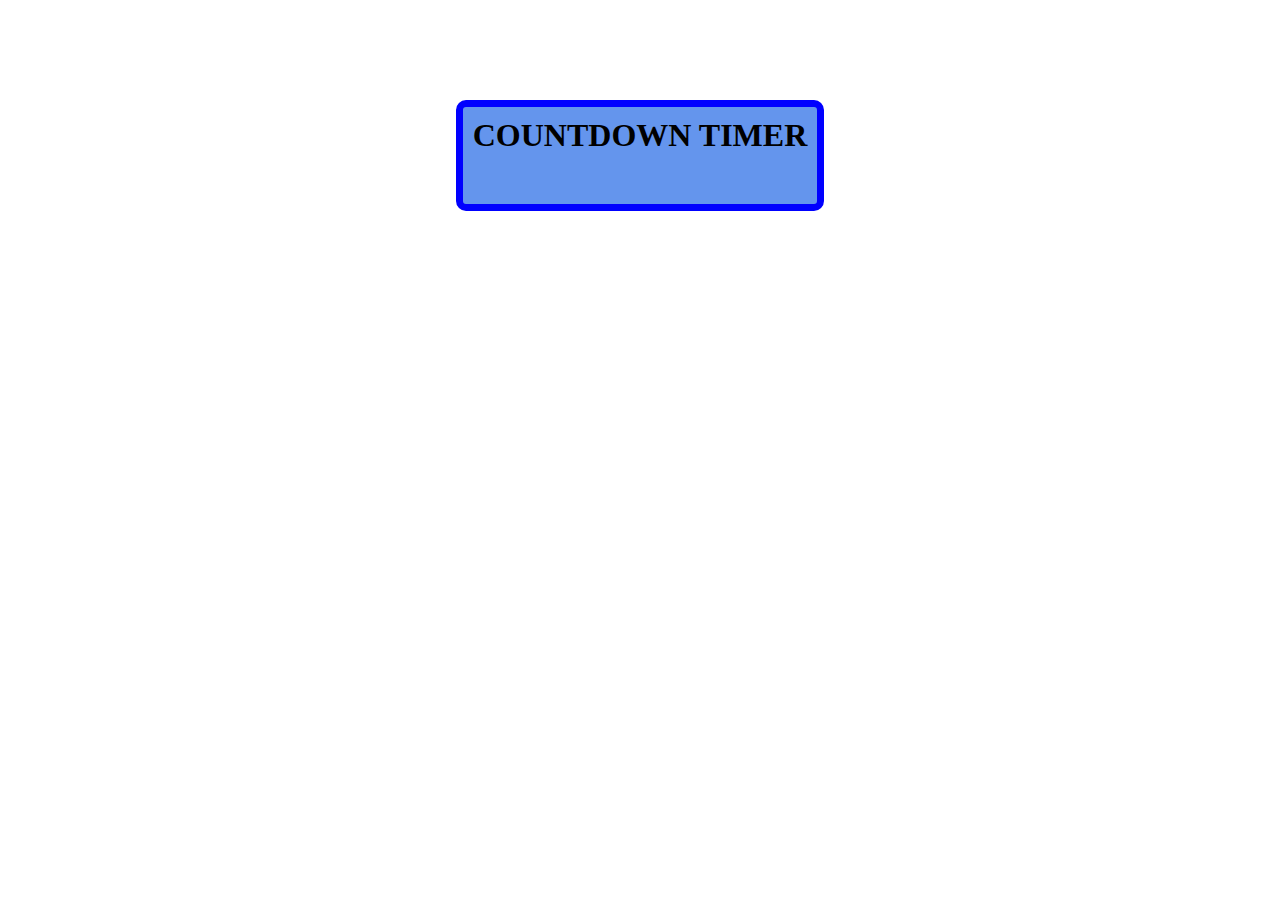
<file: Time Countdown/index.html>
<!DOCTYPE html>
<html lang="en">
<head>
    <meta charset="UTF-8">
    <meta http-equiv="X-UA-Compatible" content="IE=edge">
    <meta name="viewport" content="width=device-width, initial-scale=1.0">
    <title>Countdown Timer</title>
    <link rel="stylesheet" href="styles.css" >
</head>

<body>

    <div class="main">
        <h1>COUNTDOWN TIMER</h1>
        <p id="countdown" class="box-shadow"></p>
    </div>
    
<script src="script.js"></script>
</body>
</html>
</file>
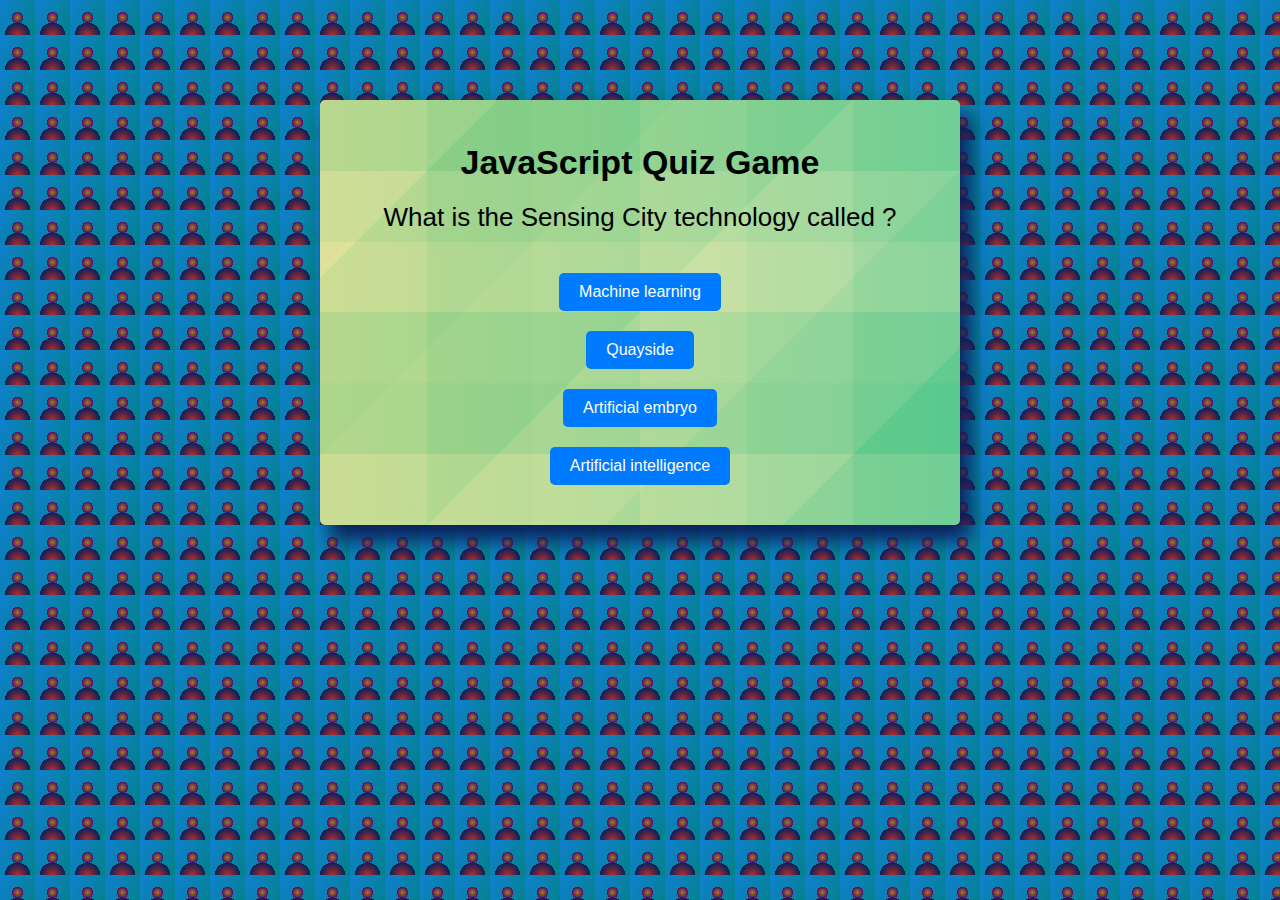
<file: Quiz Game/index1.html>
<!DOCTYPE html>
<html lang="en">
<head>
    <meta charset="UTF-8">
    <meta name="viewport" content="width=device-width, initial-scale=1.0">
    <title>Quiz Game</title>
    <link rel="stylesheet" href="style.css">
</head>
<body>
    <div class="quiz-container">
        <h1>JavaScript Quiz Game</h1>
        <div id="question-container">
            <p id="question"></p>
        </div>
        <div id="options-container">
            <!-- Options will be generated dynamically using JavaScript -->
        </div>
        <button id="next-button">Next</button>
        <div id="result-container"></div>
    </div>
    <script src="quiz1.js"></script>
</body>
</html>
</file>
<file: Time Countdown/styles.css>
*{
    margin:0;
    padding:0;
    text-align: center;
}

.main{
    
    display: inline-block;
    justify-content: center;
    align-content: center;
    background-color: cornflowerblue;
    padding: 10px 10px;
    border: 7px solid blue;
    border-radius: 10px;
    margin:100px auto;
}


p{ 
     font-size: 25px;
     font-weight: 600;
    text-align: center;
    margin:40px 40px;
}
</file>
<file: Quiz Game/style.css>
body {
    margin: 0;
    padding: 0; 
    font-family:sans-serif;   
    text-align: center;      
    background-image: 
    radial-gradient(circle at bottom center,rgb(180, 46, 41) 0%, rgb(12, 30, 90) 32%,transparent 32%, transparent 40%,transparent 40%,transparent 100%),
    radial-gradient(circle at center center,rgb(160, 132, 8) 0%, rgb(80, 6, 122) 23%,transparent 23%, transparent 36%,transparent 36%, transparent 100%),
    linear-gradient(120deg, rgba(9, 136, 209, 0.918),rgb(2, 130, 134));background-size: 35px 35px;
    
}

.quiz-container {
    max-width: 600px;
    margin: 100px auto;
    padding: 20px;    
    border-radius: 5px;
    background-image: linear-gradient(0deg, rgba(192, 241, 66,0.2) 0%, rgba(192, 241, 66,0.2) 16.667%,rgba(73, 212, 31,0.2) 16.667%, rgba(73, 212, 31,0.2) 33.334%,rgba(113, 222, 43,0.2) 33.334%, rgba(113, 222, 43,0.2) 50.001%,rgba(232, 251, 78,0.2) 50.001%, rgba(232, 251, 78,0.2) 66.668%,rgba(152, 231, 54,0.2) 66.668%, rgba(152, 231, 54,0.2) 83.335%,rgba(33, 202, 19,0.2) 83.335%, rgba(33, 202, 19,0.2) 100.002%),linear-gradient(135deg, rgba(192, 241, 66,0.2) 0%, rgba(192, 241, 66,0.2) 16.667%,rgba(73, 212, 31,0.2) 16.667%, rgba(73, 212, 31,0.2) 33.334%,rgba(113, 222, 43,0.2) 33.334%, rgba(113, 222, 43,0.2) 50.001%,rgba(232, 251, 78,0.2) 50.001%, rgba(232, 251, 78,0.2) 66.668%,rgba(152, 231, 54,0.2) 66.668%, rgba(152, 231, 54,0.2) 83.335%,rgba(33, 202, 19,0.2) 83.335%, rgba(33, 202, 19,0.2) 100.002%),linear-gradient(90deg, rgba(192, 241, 66,0.2) 0%, rgba(192, 241, 66,0.2) 16.667%,rgba(73, 212, 31,0.2) 16.667%, rgba(73, 212, 31,0.2) 33.334%,rgba(113, 222, 43,0.2) 33.334%, rgba(113, 222, 43,0.2) 50.001%,rgba(232, 251, 78,0.2) 50.001%, rgba(232, 251, 78,0.2) 66.668%,rgba(152, 231, 54,0.2) 66.668%, rgba(152, 231, 54,0.2) 83.335%,rgba(33, 202, 19,0.2) 83.335%, rgba(33, 202, 19,0.2) 100.002%),linear-gradient(90deg, rgb(238, 207, 232),rgb(127, 195, 255));
    box-shadow: 10px 15px 20px rgb(12, 30, 90);

}

.quiz-container:hover{
    box-shadow: 15px 20px 25px rgba(70, 78, 49, 0.123);
    transition: 5sec;
}

h1 {   
    font-size: 34px;
    margin-bottom: 20px;
}

#question-container {     
    font-size: 26px;
    margin-bottom: 20px;
}

#options-container {
    display: flex;    
    flex-direction: column;
    align-items: center;
}

button {
    background-color: #007BFF;
    color: #fff;
    border: none;
    padding: 10px 20px;
    font-size: 16px;
    cursor: pointer;
    border-radius: 5px;
    margin-top: 20px;
}

button:hover {
    background-color: #0056b3;    
}

#result-container {
    font-size: 18px;
    font-weight: bold;
    margin-top: 20px;
}

@media screen and
(max-width:1300px){
    body{
        background-color: rgb(91, 40, 211);
    }
}
</file>
